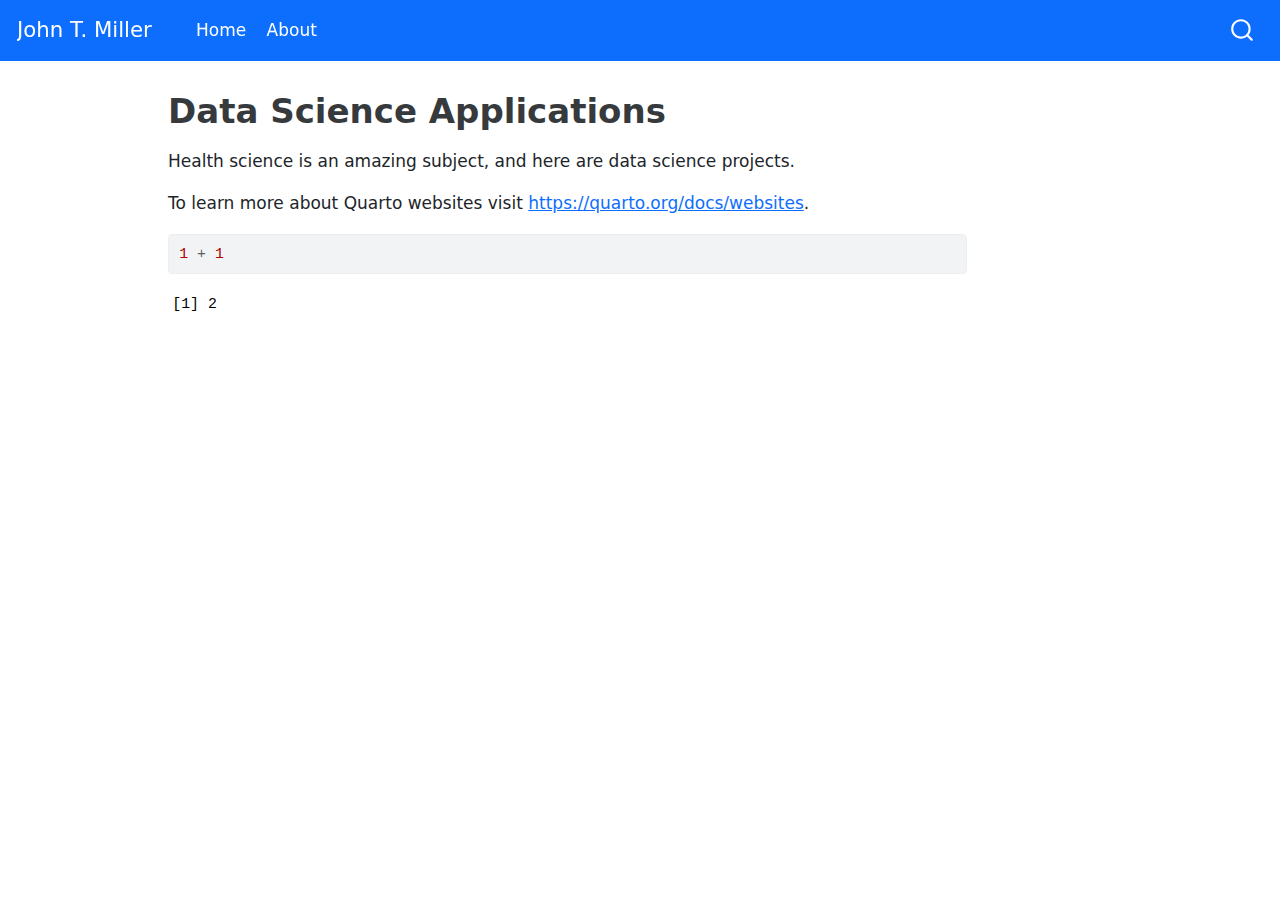
<file: docs/index.html>
<!DOCTYPE html>
<html xmlns="http://www.w3.org/1999/xhtml" lang="en" xml:lang="en"><head>

<meta charset="utf-8">
<meta name="generator" content="quarto-1.3.450">

<meta name="viewport" content="width=device-width, initial-scale=1.0, user-scalable=yes">


<title>John T. Miller - Data Science Applications</title>
<style>
code{white-space: pre-wrap;}
span.smallcaps{font-variant: small-caps;}
div.columns{display: flex; gap: min(4vw, 1.5em);}
div.column{flex: auto; overflow-x: auto;}
div.hanging-indent{margin-left: 1.5em; text-indent: -1.5em;}
ul.task-list{list-style: none;}
ul.task-list li input[type="checkbox"] {
  width: 0.8em;
  margin: 0 0.8em 0.2em -1em; /* quarto-specific, see https://github.com/quarto-dev/quarto-cli/issues/4556 */ 
  vertical-align: middle;
}
/* CSS for syntax highlighting */
pre > code.sourceCode { white-space: pre; position: relative; }
pre > code.sourceCode > span { display: inline-block; line-height: 1.25; }
pre > code.sourceCode > span:empty { height: 1.2em; }
.sourceCode { overflow: visible; }
code.sourceCode > span { color: inherit; text-decoration: inherit; }
div.sourceCode { margin: 1em 0; }
pre.sourceCode { margin: 0; }
@media screen {
div.sourceCode { overflow: auto; }
}
@media print {
pre > code.sourceCode { white-space: pre-wrap; }
pre > code.sourceCode > span { text-indent: -5em; padding-left: 5em; }
}
pre.numberSource code
  { counter-reset: source-line 0; }
pre.numberSource code > span
  { position: relative; left: -4em; counter-increment: source-line; }
pre.numberSource code > span > a:first-child::before
  { content: counter(source-line);
    position: relative; left: -1em; text-align: right; vertical-align: baseline;
    border: none; display: inline-block;
    -webkit-touch-callout: none; -webkit-user-select: none;
    -khtml-user-select: none; -moz-user-select: none;
    -ms-user-select: none; user-select: none;
    padding: 0 4px; width: 4em;
  }
pre.numberSource { margin-left: 3em;  padding-left: 4px; }
div.sourceCode
  {   }
@media screen {
pre > code.sourceCode > span > a:first-child::before { text-decoration: underline; }
}
</style>


<script src="site_libs/quarto-nav/quarto-nav.js"></script>
<script src="site_libs/quarto-nav/headroom.min.js"></script>
<script src="site_libs/clipboard/clipboard.min.js"></script>
<script src="site_libs/quarto-search/autocomplete.umd.js"></script>
<script src="site_libs/quarto-search/fuse.min.js"></script>
<script src="site_libs/quarto-search/quarto-search.js"></script>
<meta name="quarto:offset" content="./">
<script src="site_libs/quarto-html/quarto.js"></script>
<script src="site_libs/quarto-html/popper.min.js"></script>
<script src="site_libs/quarto-html/tippy.umd.min.js"></script>
<script src="site_libs/quarto-html/anchor.min.js"></script>
<link href="site_libs/quarto-html/tippy.css" rel="stylesheet">
<link href="site_libs/quarto-html/quarto-syntax-highlighting.css" rel="stylesheet" id="quarto-text-highlighting-styles">
<script src="site_libs/bootstrap/bootstrap.min.js"></script>
<link href="site_libs/bootstrap/bootstrap-icons.css" rel="stylesheet">
<link href="site_libs/bootstrap/bootstrap.min.css" rel="stylesheet" id="quarto-bootstrap" data-mode="light">
<script id="quarto-search-options" type="application/json">{
  "location": "navbar",
  "copy-button": false,
  "collapse-after": 3,
  "panel-placement": "end",
  "type": "overlay",
  "limit": 20,
  "language": {
    "search-no-results-text": "No results",
    "search-matching-documents-text": "matching documents",
    "search-copy-link-title": "Copy link to search",
    "search-hide-matches-text": "Hide additional matches",
    "search-more-match-text": "more match in this document",
    "search-more-matches-text": "more matches in this document",
    "search-clear-button-title": "Clear",
    "search-detached-cancel-button-title": "Cancel",
    "search-submit-button-title": "Submit",
    "search-label": "Search"
  }
}</script>


<link rel="stylesheet" href="styles.css">
</head>

<body class="nav-fixed">

<div id="quarto-search-results"></div>
  <header id="quarto-header" class="headroom fixed-top">
    <nav class="navbar navbar-expand-lg navbar-dark ">
      <div class="navbar-container container-fluid">
      <div class="navbar-brand-container">
    <a class="navbar-brand" href="./index.html">
    <span class="navbar-title">John T. Miller</span>
    </a>
  </div>
            <div id="quarto-search" class="" title="Search"></div>
          <button class="navbar-toggler" type="button" data-bs-toggle="collapse" data-bs-target="#navbarCollapse" aria-controls="navbarCollapse" aria-expanded="false" aria-label="Toggle navigation" onclick="if (window.quartoToggleHeadroom) { window.quartoToggleHeadroom(); }">
  <span class="navbar-toggler-icon"></span>
</button>
          <div class="collapse navbar-collapse" id="navbarCollapse">
            <ul class="navbar-nav navbar-nav-scroll me-auto">
  <li class="nav-item">
    <a class="nav-link active" href="./index.html" rel="" target="" aria-current="page">
 <span class="menu-text">Home</span></a>
  </li>  
  <li class="nav-item">
    <a class="nav-link" href="./about.html" rel="" target="">
 <span class="menu-text">About</span></a>
  </li>  
</ul>
            <div class="quarto-navbar-tools ms-auto">
</div>
          </div> <!-- /navcollapse -->
      </div> <!-- /container-fluid -->
    </nav>
</header>
<!-- content -->
<div id="quarto-content" class="quarto-container page-columns page-rows-contents page-layout-article page-navbar">
<!-- sidebar -->
<!-- margin-sidebar -->
    <div id="quarto-margin-sidebar" class="sidebar margin-sidebar">
        
    </div>
<!-- main -->
<main class="content" id="quarto-document-content">

<header id="title-block-header" class="quarto-title-block default">
<div class="quarto-title">
<h1 class="title">Data Science Applications</h1>
</div>



<div class="quarto-title-meta">

    
  
    
  </div>
  

</header>

<p>Health science is an amazing subject, and here are data science projects.</p>
<p>To learn more about Quarto websites visit <a href="https://quarto.org/docs/websites" class="uri">https://quarto.org/docs/websites</a>.</p>
<div class="cell">
<div class="sourceCode cell-code" id="cb1"><pre class="sourceCode r code-with-copy"><code class="sourceCode r"><span id="cb1-1"><a href="#cb1-1" aria-hidden="true" tabindex="-1"></a><span class="dv">1</span> <span class="sc">+</span> <span class="dv">1</span></span></code><button title="Copy to Clipboard" class="code-copy-button"><i class="bi"></i></button></pre></div>
<div class="cell-output cell-output-stdout">
<pre><code>[1] 2</code></pre>
</div>
</div>



</main> <!-- /main -->
<script id="quarto-html-after-body" type="application/javascript">
window.document.addEventListener("DOMContentLoaded", function (event) {
  const toggleBodyColorMode = (bsSheetEl) => {
    const mode = bsSheetEl.getAttribute("data-mode");
    const bodyEl = window.document.querySelector("body");
    if (mode === "dark") {
      bodyEl.classList.add("quarto-dark");
      bodyEl.classList.remove("quarto-light");
    } else {
      bodyEl.classList.add("quarto-light");
      bodyEl.classList.remove("quarto-dark");
    }
  }
  const toggleBodyColorPrimary = () => {
    const bsSheetEl = window.document.querySelector("link#quarto-bootstrap");
    if (bsSheetEl) {
      toggleBodyColorMode(bsSheetEl);
    }
  }
  toggleBodyColorPrimary();  
  const icon = "";
  const anchorJS = new window.AnchorJS();
  anchorJS.options = {
    placement: 'right',
    icon: icon
  };
  anchorJS.add('.anchored');
  const isCodeAnnotation = (el) => {
    for (const clz of el.classList) {
      if (clz.startsWith('code-annotation-')) {                     
        return true;
      }
    }
    return false;
  }
  const clipboard = new window.ClipboardJS('.code-copy-button', {
    text: function(trigger) {
      const codeEl = trigger.previousElementSibling.cloneNode(true);
      for (const childEl of codeEl.children) {
        if (isCodeAnnotation(childEl)) {
          childEl.remove();
        }
      }
      return codeEl.innerText;
    }
  });
  clipboard.on('success', function(e) {
    // button target
    const button = e.trigger;
    // don't keep focus
    button.blur();
    // flash "checked"
    button.classList.add('code-copy-button-checked');
    var currentTitle = button.getAttribute("title");
    button.setAttribute("title", "Copied!");
    let tooltip;
    if (window.bootstrap) {
      button.setAttribute("data-bs-toggle", "tooltip");
      button.setAttribute("data-bs-placement", "left");
      button.setAttribute("data-bs-title", "Copied!");
      tooltip = new bootstrap.Tooltip(button, 
        { trigger: "manual", 
          customClass: "code-copy-button-tooltip",
          offset: [0, -8]});
      tooltip.show();    
    }
    setTimeout(function() {
      if (tooltip) {
        tooltip.hide();
        button.removeAttribute("data-bs-title");
        button.removeAttribute("data-bs-toggle");
        button.removeAttribute("data-bs-placement");
      }
      button.setAttribute("title", currentTitle);
      button.classList.remove('code-copy-button-checked');
    }, 1000);
    // clear code selection
    e.clearSelection();
  });
  function tippyHover(el, contentFn) {
    const config = {
      allowHTML: true,
      content: contentFn,
      maxWidth: 500,
      delay: 100,
      arrow: false,
      appendTo: function(el) {
          return el.parentElement;
      },
      interactive: true,
      interactiveBorder: 10,
      theme: 'quarto',
      placement: 'bottom-start'
    };
    window.tippy(el, config); 
  }
  const noterefs = window.document.querySelectorAll('a[role="doc-noteref"]');
  for (var i=0; i<noterefs.length; i++) {
    const ref = noterefs[i];
    tippyHover(ref, function() {
      // use id or data attribute instead here
      let href = ref.getAttribute('data-footnote-href') || ref.getAttribute('href');
      try { href = new URL(href).hash; } catch {}
      const id = href.replace(/^#\/?/, "");
      const note = window.document.getElementById(id);
      return note.innerHTML;
    });
  }
      let selectedAnnoteEl;
      const selectorForAnnotation = ( cell, annotation) => {
        let cellAttr = 'data-code-cell="' + cell + '"';
        let lineAttr = 'data-code-annotation="' +  annotation + '"';
        const selector = 'span[' + cellAttr + '][' + lineAttr + ']';
        return selector;
      }
      const selectCodeLines = (annoteEl) => {
        const doc = window.document;
        const targetCell = annoteEl.getAttribute("data-target-cell");
        const targetAnnotation = annoteEl.getAttribute("data-target-annotation");
        const annoteSpan = window.document.querySelector(selectorForAnnotation(targetCell, targetAnnotation));
        const lines = annoteSpan.getAttribute("data-code-lines").split(",");
        const lineIds = lines.map((line) => {
          return targetCell + "-" + line;
        })
        let top = null;
        let height = null;
        let parent = null;
        if (lineIds.length > 0) {
            //compute the position of the single el (top and bottom and make a div)
            const el = window.document.getElementById(lineIds[0]);
            top = el.offsetTop;
            height = el.offsetHeight;
            parent = el.parentElement.parentElement;
          if (lineIds.length > 1) {
            const lastEl = window.document.getElementById(lineIds[lineIds.length - 1]);
            const bottom = lastEl.offsetTop + lastEl.offsetHeight;
            height = bottom - top;
          }
          if (top !== null && height !== null && parent !== null) {
            // cook up a div (if necessary) and position it 
            let div = window.document.getElementById("code-annotation-line-highlight");
            if (div === null) {
              div = window.document.createElement("div");
              div.setAttribute("id", "code-annotation-line-highlight");
              div.style.position = 'absolute';
              parent.appendChild(div);
            }
            div.style.top = top - 2 + "px";
            div.style.height = height + 4 + "px";
            let gutterDiv = window.document.getElementById("code-annotation-line-highlight-gutter");
            if (gutterDiv === null) {
              gutterDiv = window.document.createElement("div");
              gutterDiv.setAttribute("id", "code-annotation-line-highlight-gutter");
              gutterDiv.style.position = 'absolute';
              const codeCell = window.document.getElementById(targetCell);
              const gutter = codeCell.querySelector('.code-annotation-gutter');
              gutter.appendChild(gutterDiv);
            }
            gutterDiv.style.top = top - 2 + "px";
            gutterDiv.style.height = height + 4 + "px";
          }
          selectedAnnoteEl = annoteEl;
        }
      };
      const unselectCodeLines = () => {
        const elementsIds = ["code-annotation-line-highlight", "code-annotation-line-highlight-gutter"];
        elementsIds.forEach((elId) => {
          const div = window.document.getElementById(elId);
          if (div) {
            div.remove();
          }
        });
        selectedAnnoteEl = undefined;
      };
      // Attach click handler to the DT
      const annoteDls = window.document.querySelectorAll('dt[data-target-cell]');
      for (const annoteDlNode of annoteDls) {
        annoteDlNode.addEventListener('click', (event) => {
          const clickedEl = event.target;
          if (clickedEl !== selectedAnnoteEl) {
            unselectCodeLines();
            const activeEl = window.document.querySelector('dt[data-target-cell].code-annotation-active');
            if (activeEl) {
              activeEl.classList.remove('code-annotation-active');
            }
            selectCodeLines(clickedEl);
            clickedEl.classList.add('code-annotation-active');
          } else {
            // Unselect the line
            unselectCodeLines();
            clickedEl.classList.remove('code-annotation-active');
          }
        });
      }
  const findCites = (el) => {
    const parentEl = el.parentElement;
    if (parentEl) {
      const cites = parentEl.dataset.cites;
      if (cites) {
        return {
          el,
          cites: cites.split(' ')
        };
      } else {
        return findCites(el.parentElement)
      }
    } else {
      return undefined;
    }
  };
  var bibliorefs = window.document.querySelectorAll('a[role="doc-biblioref"]');
  for (var i=0; i<bibliorefs.length; i++) {
    const ref = bibliorefs[i];
    const citeInfo = findCites(ref);
    if (citeInfo) {
      tippyHover(citeInfo.el, function() {
        var popup = window.document.createElement('div');
        citeInfo.cites.forEach(function(cite) {
          var citeDiv = window.document.createElement('div');
          citeDiv.classList.add('hanging-indent');
          citeDiv.classList.add('csl-entry');
          var biblioDiv = window.document.getElementById('ref-' + cite);
          if (biblioDiv) {
            citeDiv.innerHTML = biblioDiv.innerHTML;
          }
          popup.appendChild(citeDiv);
        });
        return popup.innerHTML;
      });
    }
  }
});
</script>
</div> <!-- /content -->



</body></html>
</file>
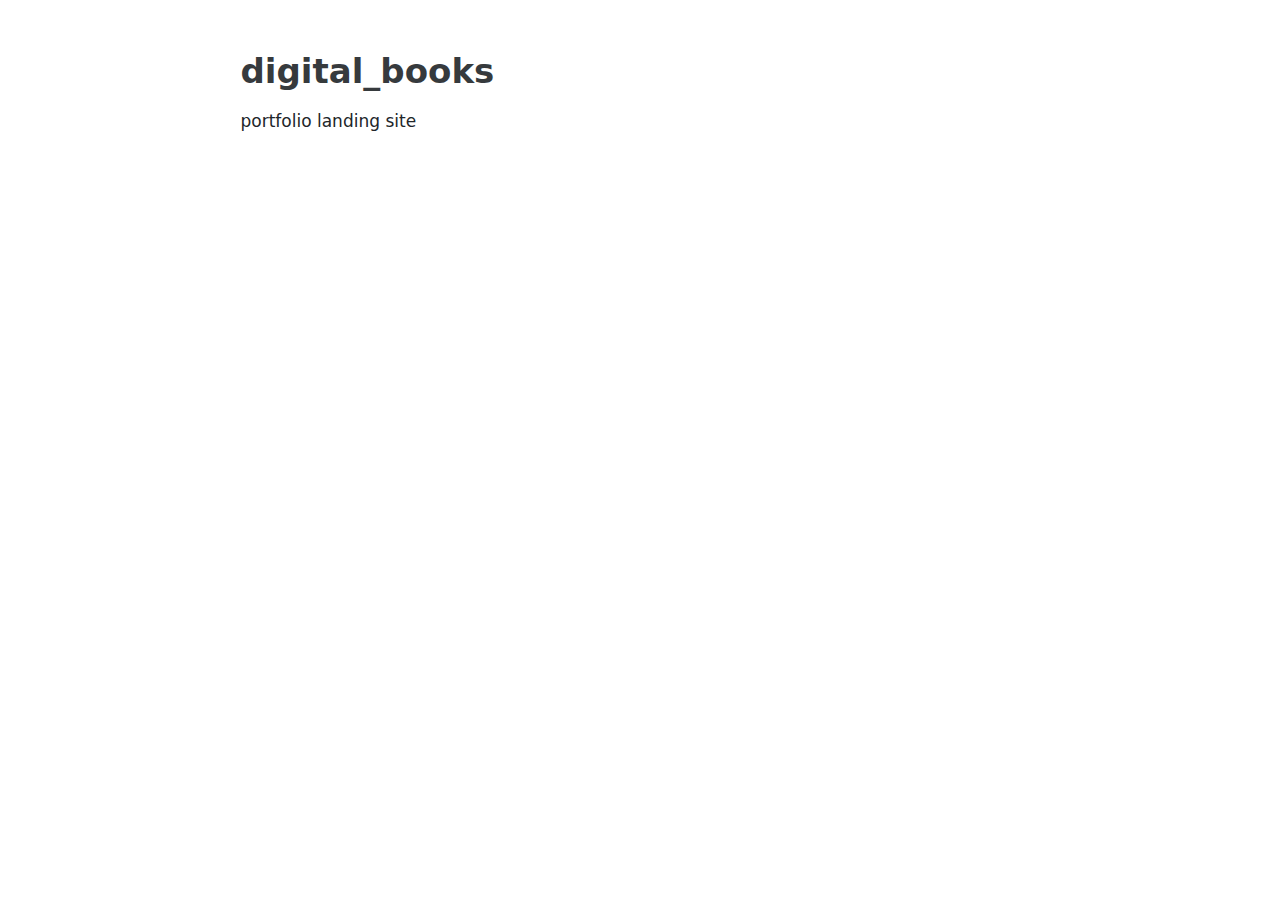
<file: README.html>
<!DOCTYPE html>
<html xmlns="http://www.w3.org/1999/xhtml" lang="en" xml:lang="en"><head>

<meta charset="utf-8">
<meta name="generator" content="quarto-1.3.450">

<meta name="viewport" content="width=device-width, initial-scale=1.0, user-scalable=yes">


<title>readme</title>
<style>
code{white-space: pre-wrap;}
span.smallcaps{font-variant: small-caps;}
div.columns{display: flex; gap: min(4vw, 1.5em);}
div.column{flex: auto; overflow-x: auto;}
div.hanging-indent{margin-left: 1.5em; text-indent: -1.5em;}
ul.task-list{list-style: none;}
ul.task-list li input[type="checkbox"] {
  width: 0.8em;
  margin: 0 0.8em 0.2em -1em; /* quarto-specific, see https://github.com/quarto-dev/quarto-cli/issues/4556 */ 
  vertical-align: middle;
}
</style>


<script src="README_files/libs/clipboard/clipboard.min.js"></script>
<script src="README_files/libs/quarto-html/quarto.js"></script>
<script src="README_files/libs/quarto-html/popper.min.js"></script>
<script src="README_files/libs/quarto-html/tippy.umd.min.js"></script>
<script src="README_files/libs/quarto-html/anchor.min.js"></script>
<link href="README_files/libs/quarto-html/tippy.css" rel="stylesheet">
<link href="README_files/libs/quarto-html/quarto-syntax-highlighting.css" rel="stylesheet" id="quarto-text-highlighting-styles">
<script src="README_files/libs/bootstrap/bootstrap.min.js"></script>
<link href="README_files/libs/bootstrap/bootstrap-icons.css" rel="stylesheet">
<link href="README_files/libs/bootstrap/bootstrap.min.css" rel="stylesheet" id="quarto-bootstrap" data-mode="light">


</head>

<body class="fullcontent">

<div id="quarto-content" class="page-columns page-rows-contents page-layout-article">

<main class="content" id="quarto-document-content">



<section id="digital_books" class="level1">
<h1>digital_books</h1>
<p>portfolio landing site</p>
</section>

</main>
<!-- /main column -->
<script id="quarto-html-after-body" type="application/javascript">
window.document.addEventListener("DOMContentLoaded", function (event) {
  const toggleBodyColorMode = (bsSheetEl) => {
    const mode = bsSheetEl.getAttribute("data-mode");
    const bodyEl = window.document.querySelector("body");
    if (mode === "dark") {
      bodyEl.classList.add("quarto-dark");
      bodyEl.classList.remove("quarto-light");
    } else {
      bodyEl.classList.add("quarto-light");
      bodyEl.classList.remove("quarto-dark");
    }
  }
  const toggleBodyColorPrimary = () => {
    const bsSheetEl = window.document.querySelector("link#quarto-bootstrap");
    if (bsSheetEl) {
      toggleBodyColorMode(bsSheetEl);
    }
  }
  toggleBodyColorPrimary();  
  const icon = "";
  const anchorJS = new window.AnchorJS();
  anchorJS.options = {
    placement: 'right',
    icon: icon
  };
  anchorJS.add('.anchored');
  const isCodeAnnotation = (el) => {
    for (const clz of el.classList) {
      if (clz.startsWith('code-annotation-')) {                     
        return true;
      }
    }
    return false;
  }
  const clipboard = new window.ClipboardJS('.code-copy-button', {
    text: function(trigger) {
      const codeEl = trigger.previousElementSibling.cloneNode(true);
      for (const childEl of codeEl.children) {
        if (isCodeAnnotation(childEl)) {
          childEl.remove();
        }
      }
      return codeEl.innerText;
    }
  });
  clipboard.on('success', function(e) {
    // button target
    const button = e.trigger;
    // don't keep focus
    button.blur();
    // flash "checked"
    button.classList.add('code-copy-button-checked');
    var currentTitle = button.getAttribute("title");
    button.setAttribute("title", "Copied!");
    let tooltip;
    if (window.bootstrap) {
      button.setAttribute("data-bs-toggle", "tooltip");
      button.setAttribute("data-bs-placement", "left");
      button.setAttribute("data-bs-title", "Copied!");
      tooltip = new bootstrap.Tooltip(button, 
        { trigger: "manual", 
          customClass: "code-copy-button-tooltip",
          offset: [0, -8]});
      tooltip.show();    
    }
    setTimeout(function() {
      if (tooltip) {
        tooltip.hide();
        button.removeAttribute("data-bs-title");
        button.removeAttribute("data-bs-toggle");
        button.removeAttribute("data-bs-placement");
      }
      button.setAttribute("title", currentTitle);
      button.classList.remove('code-copy-button-checked');
    }, 1000);
    // clear code selection
    e.clearSelection();
  });
  function tippyHover(el, contentFn) {
    const config = {
      allowHTML: true,
      content: contentFn,
      maxWidth: 500,
      delay: 100,
      arrow: false,
      appendTo: function(el) {
          return el.parentElement;
      },
      interactive: true,
      interactiveBorder: 10,
      theme: 'quarto',
      placement: 'bottom-start'
    };
    window.tippy(el, config); 
  }
  const noterefs = window.document.querySelectorAll('a[role="doc-noteref"]');
  for (var i=0; i<noterefs.length; i++) {
    const ref = noterefs[i];
    tippyHover(ref, function() {
      // use id or data attribute instead here
      let href = ref.getAttribute('data-footnote-href') || ref.getAttribute('href');
      try { href = new URL(href).hash; } catch {}
      const id = href.replace(/^#\/?/, "");
      const note = window.document.getElementById(id);
      return note.innerHTML;
    });
  }
      let selectedAnnoteEl;
      const selectorForAnnotation = ( cell, annotation) => {
        let cellAttr = 'data-code-cell="' + cell + '"';
        let lineAttr = 'data-code-annotation="' +  annotation + '"';
        const selector = 'span[' + cellAttr + '][' + lineAttr + ']';
        return selector;
      }
      const selectCodeLines = (annoteEl) => {
        const doc = window.document;
        const targetCell = annoteEl.getAttribute("data-target-cell");
        const targetAnnotation = annoteEl.getAttribute("data-target-annotation");
        const annoteSpan = window.document.querySelector(selectorForAnnotation(targetCell, targetAnnotation));
        const lines = annoteSpan.getAttribute("data-code-lines").split(",");
        const lineIds = lines.map((line) => {
          return targetCell + "-" + line;
        })
        let top = null;
        let height = null;
        let parent = null;
        if (lineIds.length > 0) {
            //compute the position of the single el (top and bottom and make a div)
            const el = window.document.getElementById(lineIds[0]);
            top = el.offsetTop;
            height = el.offsetHeight;
            parent = el.parentElement.parentElement;
          if (lineIds.length > 1) {
            const lastEl = window.document.getElementById(lineIds[lineIds.length - 1]);
            const bottom = lastEl.offsetTop + lastEl.offsetHeight;
            height = bottom - top;
          }
          if (top !== null && height !== null && parent !== null) {
            // cook up a div (if necessary) and position it 
            let div = window.document.getElementById("code-annotation-line-highlight");
            if (div === null) {
              div = window.document.createElement("div");
              div.setAttribute("id", "code-annotation-line-highlight");
              div.style.position = 'absolute';
              parent.appendChild(div);
            }
            div.style.top = top - 2 + "px";
            div.style.height = height + 4 + "px";
            let gutterDiv = window.document.getElementById("code-annotation-line-highlight-gutter");
            if (gutterDiv === null) {
              gutterDiv = window.document.createElement("div");
              gutterDiv.setAttribute("id", "code-annotation-line-highlight-gutter");
              gutterDiv.style.position = 'absolute';
              const codeCell = window.document.getElementById(targetCell);
              const gutter = codeCell.querySelector('.code-annotation-gutter');
              gutter.appendChild(gutterDiv);
            }
            gutterDiv.style.top = top - 2 + "px";
            gutterDiv.style.height = height + 4 + "px";
          }
          selectedAnnoteEl = annoteEl;
        }
      };
      const unselectCodeLines = () => {
        const elementsIds = ["code-annotation-line-highlight", "code-annotation-line-highlight-gutter"];
        elementsIds.forEach((elId) => {
          const div = window.document.getElementById(elId);
          if (div) {
            div.remove();
          }
        });
        selectedAnnoteEl = undefined;
      };
      // Attach click handler to the DT
      const annoteDls = window.document.querySelectorAll('dt[data-target-cell]');
      for (const annoteDlNode of annoteDls) {
        annoteDlNode.addEventListener('click', (event) => {
          const clickedEl = event.target;
          if (clickedEl !== selectedAnnoteEl) {
            unselectCodeLines();
            const activeEl = window.document.querySelector('dt[data-target-cell].code-annotation-active');
            if (activeEl) {
              activeEl.classList.remove('code-annotation-active');
            }
            selectCodeLines(clickedEl);
            clickedEl.classList.add('code-annotation-active');
          } else {
            // Unselect the line
            unselectCodeLines();
            clickedEl.classList.remove('code-annotation-active');
          }
        });
      }
  const findCites = (el) => {
    const parentEl = el.parentElement;
    if (parentEl) {
      const cites = parentEl.dataset.cites;
      if (cites) {
        return {
          el,
          cites: cites.split(' ')
        };
      } else {
        return findCites(el.parentElement)
      }
    } else {
      return undefined;
    }
  };
  var bibliorefs = window.document.querySelectorAll('a[role="doc-biblioref"]');
  for (var i=0; i<bibliorefs.length; i++) {
    const ref = bibliorefs[i];
    const citeInfo = findCites(ref);
    if (citeInfo) {
      tippyHover(citeInfo.el, function() {
        var popup = window.document.createElement('div');
        citeInfo.cites.forEach(function(cite) {
          var citeDiv = window.document.createElement('div');
          citeDiv.classList.add('hanging-indent');
          citeDiv.classList.add('csl-entry');
          var biblioDiv = window.document.getElementById('ref-' + cite);
          if (biblioDiv) {
            citeDiv.innerHTML = biblioDiv.innerHTML;
          }
          popup.appendChild(citeDiv);
        });
        return popup.innerHTML;
      });
    }
  }
});
</script>
</div> <!-- /content -->



</body></html>
</file>
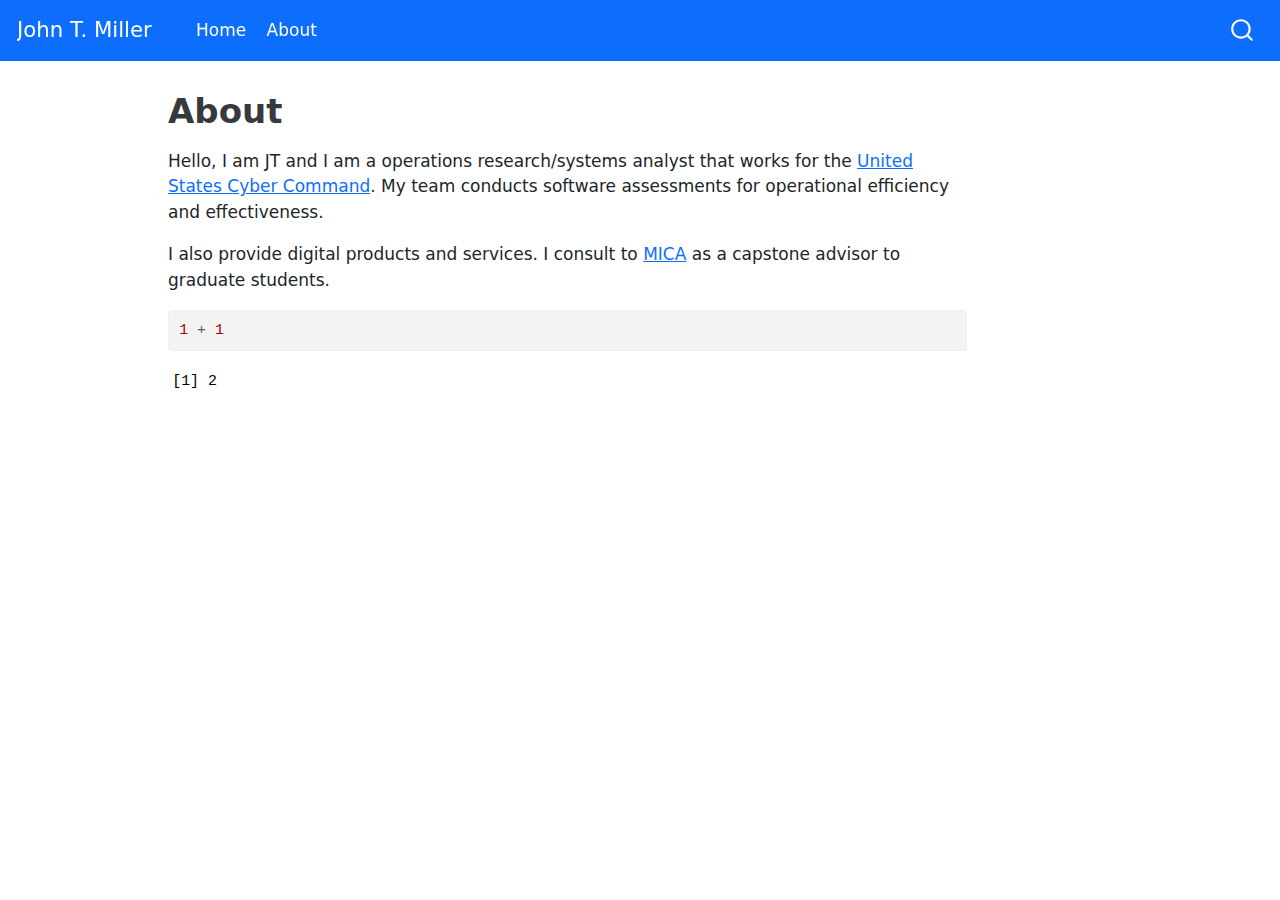
<file: docs/about.html>
<!DOCTYPE html>
<html xmlns="http://www.w3.org/1999/xhtml" lang="en" xml:lang="en"><head>

<meta charset="utf-8">
<meta name="generator" content="quarto-1.3.450">

<meta name="viewport" content="width=device-width, initial-scale=1.0, user-scalable=yes">


<title>John T. Miller - About</title>
<style>
code{white-space: pre-wrap;}
span.smallcaps{font-variant: small-caps;}
div.columns{display: flex; gap: min(4vw, 1.5em);}
div.column{flex: auto; overflow-x: auto;}
div.hanging-indent{margin-left: 1.5em; text-indent: -1.5em;}
ul.task-list{list-style: none;}
ul.task-list li input[type="checkbox"] {
  width: 0.8em;
  margin: 0 0.8em 0.2em -1em; /* quarto-specific, see https://github.com/quarto-dev/quarto-cli/issues/4556 */ 
  vertical-align: middle;
}
/* CSS for syntax highlighting */
pre > code.sourceCode { white-space: pre; position: relative; }
pre > code.sourceCode > span { display: inline-block; line-height: 1.25; }
pre > code.sourceCode > span:empty { height: 1.2em; }
.sourceCode { overflow: visible; }
code.sourceCode > span { color: inherit; text-decoration: inherit; }
div.sourceCode { margin: 1em 0; }
pre.sourceCode { margin: 0; }
@media screen {
div.sourceCode { overflow: auto; }
}
@media print {
pre > code.sourceCode { white-space: pre-wrap; }
pre > code.sourceCode > span { text-indent: -5em; padding-left: 5em; }
}
pre.numberSource code
  { counter-reset: source-line 0; }
pre.numberSource code > span
  { position: relative; left: -4em; counter-increment: source-line; }
pre.numberSource code > span > a:first-child::before
  { content: counter(source-line);
    position: relative; left: -1em; text-align: right; vertical-align: baseline;
    border: none; display: inline-block;
    -webkit-touch-callout: none; -webkit-user-select: none;
    -khtml-user-select: none; -moz-user-select: none;
    -ms-user-select: none; user-select: none;
    padding: 0 4px; width: 4em;
  }
pre.numberSource { margin-left: 3em;  padding-left: 4px; }
div.sourceCode
  {   }
@media screen {
pre > code.sourceCode > span > a:first-child::before { text-decoration: underline; }
}
</style>


<script src="site_libs/quarto-nav/quarto-nav.js"></script>
<script src="site_libs/quarto-nav/headroom.min.js"></script>
<script src="site_libs/clipboard/clipboard.min.js"></script>
<script src="site_libs/quarto-search/autocomplete.umd.js"></script>
<script src="site_libs/quarto-search/fuse.min.js"></script>
<script src="site_libs/quarto-search/quarto-search.js"></script>
<meta name="quarto:offset" content="./">
<script src="site_libs/quarto-html/quarto.js"></script>
<script src="site_libs/quarto-html/popper.min.js"></script>
<script src="site_libs/quarto-html/tippy.umd.min.js"></script>
<script src="site_libs/quarto-html/anchor.min.js"></script>
<link href="site_libs/quarto-html/tippy.css" rel="stylesheet">
<link href="site_libs/quarto-html/quarto-syntax-highlighting.css" rel="stylesheet" id="quarto-text-highlighting-styles">
<script src="site_libs/bootstrap/bootstrap.min.js"></script>
<link href="site_libs/bootstrap/bootstrap-icons.css" rel="stylesheet">
<link href="site_libs/bootstrap/bootstrap.min.css" rel="stylesheet" id="quarto-bootstrap" data-mode="light">
<script id="quarto-search-options" type="application/json">{
  "location": "navbar",
  "copy-button": false,
  "collapse-after": 3,
  "panel-placement": "end",
  "type": "overlay",
  "limit": 20,
  "language": {
    "search-no-results-text": "No results",
    "search-matching-documents-text": "matching documents",
    "search-copy-link-title": "Copy link to search",
    "search-hide-matches-text": "Hide additional matches",
    "search-more-match-text": "more match in this document",
    "search-more-matches-text": "more matches in this document",
    "search-clear-button-title": "Clear",
    "search-detached-cancel-button-title": "Cancel",
    "search-submit-button-title": "Submit",
    "search-label": "Search"
  }
}</script>


<link rel="stylesheet" href="styles.css">
</head>

<body class="nav-fixed">

<div id="quarto-search-results"></div>
  <header id="quarto-header" class="headroom fixed-top">
    <nav class="navbar navbar-expand-lg navbar-dark ">
      <div class="navbar-container container-fluid">
      <div class="navbar-brand-container">
    <a class="navbar-brand" href="./index.html">
    <span class="navbar-title">John T. Miller</span>
    </a>
  </div>
            <div id="quarto-search" class="" title="Search"></div>
          <button class="navbar-toggler" type="button" data-bs-toggle="collapse" data-bs-target="#navbarCollapse" aria-controls="navbarCollapse" aria-expanded="false" aria-label="Toggle navigation" onclick="if (window.quartoToggleHeadroom) { window.quartoToggleHeadroom(); }">
  <span class="navbar-toggler-icon"></span>
</button>
          <div class="collapse navbar-collapse" id="navbarCollapse">
            <ul class="navbar-nav navbar-nav-scroll me-auto">
  <li class="nav-item">
    <a class="nav-link" href="./index.html" rel="" target="">
 <span class="menu-text">Home</span></a>
  </li>  
  <li class="nav-item">
    <a class="nav-link active" href="./about.html" rel="" target="" aria-current="page">
 <span class="menu-text">About</span></a>
  </li>  
</ul>
            <div class="quarto-navbar-tools ms-auto">
</div>
          </div> <!-- /navcollapse -->
      </div> <!-- /container-fluid -->
    </nav>
</header>
<!-- content -->
<div id="quarto-content" class="quarto-container page-columns page-rows-contents page-layout-article page-navbar">
<!-- sidebar -->
<!-- margin-sidebar -->
    <div id="quarto-margin-sidebar" class="sidebar margin-sidebar">
        
    </div>
<!-- main -->
<main class="content" id="quarto-document-content">

<header id="title-block-header" class="quarto-title-block default">
<div class="quarto-title">
<h1 class="title">About</h1>
</div>



<div class="quarto-title-meta">

    
  
    
  </div>
  

</header>

<p>Hello, I am JT and I am a operations research/systems analyst that works for the <a href="https://www.cybercom.mil/">United States Cyber Command</a>. My team conducts software assessments for operational efficiency and effectiveness.</p>
<p>I also provide digital products and services. I consult to <a href="https://www.mica.edu/">MICA</a> as a capstone advisor to graduate students.</p>
<div class="cell">
<div class="sourceCode cell-code" id="cb1"><pre class="sourceCode r code-with-copy"><code class="sourceCode r"><span id="cb1-1"><a href="#cb1-1" aria-hidden="true" tabindex="-1"></a><span class="dv">1</span> <span class="sc">+</span> <span class="dv">1</span></span></code><button title="Copy to Clipboard" class="code-copy-button"><i class="bi"></i></button></pre></div>
<div class="cell-output cell-output-stdout">
<pre><code>[1] 2</code></pre>
</div>
</div>



</main> <!-- /main -->
<script id="quarto-html-after-body" type="application/javascript">
window.document.addEventListener("DOMContentLoaded", function (event) {
  const toggleBodyColorMode = (bsSheetEl) => {
    const mode = bsSheetEl.getAttribute("data-mode");
    const bodyEl = window.document.querySelector("body");
    if (mode === "dark") {
      bodyEl.classList.add("quarto-dark");
      bodyEl.classList.remove("quarto-light");
    } else {
      bodyEl.classList.add("quarto-light");
      bodyEl.classList.remove("quarto-dark");
    }
  }
  const toggleBodyColorPrimary = () => {
    const bsSheetEl = window.document.querySelector("link#quarto-bootstrap");
    if (bsSheetEl) {
      toggleBodyColorMode(bsSheetEl);
    }
  }
  toggleBodyColorPrimary();  
  const icon = "";
  const anchorJS = new window.AnchorJS();
  anchorJS.options = {
    placement: 'right',
    icon: icon
  };
  anchorJS.add('.anchored');
  const isCodeAnnotation = (el) => {
    for (const clz of el.classList) {
      if (clz.startsWith('code-annotation-')) {                     
        return true;
      }
    }
    return false;
  }
  const clipboard = new window.ClipboardJS('.code-copy-button', {
    text: function(trigger) {
      const codeEl = trigger.previousElementSibling.cloneNode(true);
      for (const childEl of codeEl.children) {
        if (isCodeAnnotation(childEl)) {
          childEl.remove();
        }
      }
      return codeEl.innerText;
    }
  });
  clipboard.on('success', function(e) {
    // button target
    const button = e.trigger;
    // don't keep focus
    button.blur();
    // flash "checked"
    button.classList.add('code-copy-button-checked');
    var currentTitle = button.getAttribute("title");
    button.setAttribute("title", "Copied!");
    let tooltip;
    if (window.bootstrap) {
      button.setAttribute("data-bs-toggle", "tooltip");
      button.setAttribute("data-bs-placement", "left");
      button.setAttribute("data-bs-title", "Copied!");
      tooltip = new bootstrap.Tooltip(button, 
        { trigger: "manual", 
          customClass: "code-copy-button-tooltip",
          offset: [0, -8]});
      tooltip.show();    
    }
    setTimeout(function() {
      if (tooltip) {
        tooltip.hide();
        button.removeAttribute("data-bs-title");
        button.removeAttribute("data-bs-toggle");
        button.removeAttribute("data-bs-placement");
      }
      button.setAttribute("title", currentTitle);
      button.classList.remove('code-copy-button-checked');
    }, 1000);
    // clear code selection
    e.clearSelection();
  });
  function tippyHover(el, contentFn) {
    const config = {
      allowHTML: true,
      content: contentFn,
      maxWidth: 500,
      delay: 100,
      arrow: false,
      appendTo: function(el) {
          return el.parentElement;
      },
      interactive: true,
      interactiveBorder: 10,
      theme: 'quarto',
      placement: 'bottom-start'
    };
    window.tippy(el, config); 
  }
  const noterefs = window.document.querySelectorAll('a[role="doc-noteref"]');
  for (var i=0; i<noterefs.length; i++) {
    const ref = noterefs[i];
    tippyHover(ref, function() {
      // use id or data attribute instead here
      let href = ref.getAttribute('data-footnote-href') || ref.getAttribute('href');
      try { href = new URL(href).hash; } catch {}
      const id = href.replace(/^#\/?/, "");
      const note = window.document.getElementById(id);
      return note.innerHTML;
    });
  }
      let selectedAnnoteEl;
      const selectorForAnnotation = ( cell, annotation) => {
        let cellAttr = 'data-code-cell="' + cell + '"';
        let lineAttr = 'data-code-annotation="' +  annotation + '"';
        const selector = 'span[' + cellAttr + '][' + lineAttr + ']';
        return selector;
      }
      const selectCodeLines = (annoteEl) => {
        const doc = window.document;
        const targetCell = annoteEl.getAttribute("data-target-cell");
        const targetAnnotation = annoteEl.getAttribute("data-target-annotation");
        const annoteSpan = window.document.querySelector(selectorForAnnotation(targetCell, targetAnnotation));
        const lines = annoteSpan.getAttribute("data-code-lines").split(",");
        const lineIds = lines.map((line) => {
          return targetCell + "-" + line;
        })
        let top = null;
        let height = null;
        let parent = null;
        if (lineIds.length > 0) {
            //compute the position of the single el (top and bottom and make a div)
            const el = window.document.getElementById(lineIds[0]);
            top = el.offsetTop;
            height = el.offsetHeight;
            parent = el.parentElement.parentElement;
          if (lineIds.length > 1) {
            const lastEl = window.document.getElementById(lineIds[lineIds.length - 1]);
            const bottom = lastEl.offsetTop + lastEl.offsetHeight;
            height = bottom - top;
          }
          if (top !== null && height !== null && parent !== null) {
            // cook up a div (if necessary) and position it 
            let div = window.document.getElementById("code-annotation-line-highlight");
            if (div === null) {
              div = window.document.createElement("div");
              div.setAttribute("id", "code-annotation-line-highlight");
              div.style.position = 'absolute';
              parent.appendChild(div);
            }
            div.style.top = top - 2 + "px";
            div.style.height = height + 4 + "px";
            let gutterDiv = window.document.getElementById("code-annotation-line-highlight-gutter");
            if (gutterDiv === null) {
              gutterDiv = window.document.createElement("div");
              gutterDiv.setAttribute("id", "code-annotation-line-highlight-gutter");
              gutterDiv.style.position = 'absolute';
              const codeCell = window.document.getElementById(targetCell);
              const gutter = codeCell.querySelector('.code-annotation-gutter');
              gutter.appendChild(gutterDiv);
            }
            gutterDiv.style.top = top - 2 + "px";
            gutterDiv.style.height = height + 4 + "px";
          }
          selectedAnnoteEl = annoteEl;
        }
      };
      const unselectCodeLines = () => {
        const elementsIds = ["code-annotation-line-highlight", "code-annotation-line-highlight-gutter"];
        elementsIds.forEach((elId) => {
          const div = window.document.getElementById(elId);
          if (div) {
            div.remove();
          }
        });
        selectedAnnoteEl = undefined;
      };
      // Attach click handler to the DT
      const annoteDls = window.document.querySelectorAll('dt[data-target-cell]');
      for (const annoteDlNode of annoteDls) {
        annoteDlNode.addEventListener('click', (event) => {
          const clickedEl = event.target;
          if (clickedEl !== selectedAnnoteEl) {
            unselectCodeLines();
            const activeEl = window.document.querySelector('dt[data-target-cell].code-annotation-active');
            if (activeEl) {
              activeEl.classList.remove('code-annotation-active');
            }
            selectCodeLines(clickedEl);
            clickedEl.classList.add('code-annotation-active');
          } else {
            // Unselect the line
            unselectCodeLines();
            clickedEl.classList.remove('code-annotation-active');
          }
        });
      }
  const findCites = (el) => {
    const parentEl = el.parentElement;
    if (parentEl) {
      const cites = parentEl.dataset.cites;
      if (cites) {
        return {
          el,
          cites: cites.split(' ')
        };
      } else {
        return findCites(el.parentElement)
      }
    } else {
      return undefined;
    }
  };
  var bibliorefs = window.document.querySelectorAll('a[role="doc-biblioref"]');
  for (var i=0; i<bibliorefs.length; i++) {
    const ref = bibliorefs[i];
    const citeInfo = findCites(ref);
    if (citeInfo) {
      tippyHover(citeInfo.el, function() {
        var popup = window.document.createElement('div');
        citeInfo.cites.forEach(function(cite) {
          var citeDiv = window.document.createElement('div');
          citeDiv.classList.add('hanging-indent');
          citeDiv.classList.add('csl-entry');
          var biblioDiv = window.document.getElementById('ref-' + cite);
          if (biblioDiv) {
            citeDiv.innerHTML = biblioDiv.innerHTML;
          }
          popup.appendChild(citeDiv);
        });
        return popup.innerHTML;
      });
    }
  }
});
</script>
</div> <!-- /content -->



</body></html>
</file>
<file: docs/site_libs/quarto-html/tippy.css>
.tippy-box[data-animation=fade][data-state=hidden]{opacity:0}[data-tippy-root]{max-width:calc(100vw - 10px)}.tippy-box{position:relative;background-color:#333;color:#fff;border-radius:4px;font-size:14px;line-height:1.4;white-space:normal;outline:0;transition-property:transform,visibility,opacity}.tippy-box[data-placement^=top]>.tippy-arrow{bottom:0}.tippy-box[data-placement^=top]>.tippy-arrow:before{bottom:-7px;left:0;border-width:8px 8px 0;border-top-color:initial;transform-origin:center top}.tippy-box[data-placement^=bottom]>.tippy-arrow{top:0}.tippy-box[data-placement^=bottom]>.tippy-arrow:before{top:-7px;left:0;border-width:0 8px 8px;border-bottom-color:initial;transform-origin:center bottom}.tippy-box[data-placement^=left]>.tippy-arrow{right:0}.tippy-box[data-placement^=left]>.tippy-arrow:before{border-width:8px 0 8px 8px;border-left-color:initial;right:-7px;transform-origin:center left}.tippy-box[data-placement^=right]>.tippy-arrow{left:0}.tippy-box[data-placement^=right]>.tippy-arrow:before{left:-7px;border-width:8px 8px 8px 0;border-right-color:initial;transform-origin:center right}.tippy-box[data-inertia][data-state=visible]{transition-timing-function:cubic-bezier(.54,1.5,.38,1.11)}.tippy-arrow{width:16px;height:16px;color:#333}.tippy-arrow:before{content:"";position:absolute;border-color:transparent;border-style:solid}.tippy-content{position:relative;padding:5px 9px;z-index:1}
</file>
<file: docs/site_libs/quarto-html/quarto-syntax-highlighting.css>
/* quarto syntax highlight colors */
:root {
  --quarto-hl-ot-color: #003B4F;
  --quarto-hl-at-color: #657422;
  --quarto-hl-ss-color: #20794D;
  --quarto-hl-an-color: #5E5E5E;
  --quarto-hl-fu-color: #4758AB;
  --quarto-hl-st-color: #20794D;
  --quarto-hl-cf-color: #003B4F;
  --quarto-hl-op-color: #5E5E5E;
  --quarto-hl-er-color: #AD0000;
  --quarto-hl-bn-color: #AD0000;
  --quarto-hl-al-color: #AD0000;
  --quarto-hl-va-color: #111111;
  --quarto-hl-bu-color: inherit;
  --quarto-hl-ex-color: inherit;
  --quarto-hl-pp-color: #AD0000;
  --quarto-hl-in-color: #5E5E5E;
  --quarto-hl-vs-color: #20794D;
  --quarto-hl-wa-color: #5E5E5E;
  --quarto-hl-do-color: #5E5E5E;
  --quarto-hl-im-color: #00769E;
  --quarto-hl-ch-color: #20794D;
  --quarto-hl-dt-color: #AD0000;
  --quarto-hl-fl-color: #AD0000;
  --quarto-hl-co-color: #5E5E5E;
  --quarto-hl-cv-color: #5E5E5E;
  --quarto-hl-cn-color: #8f5902;
  --quarto-hl-sc-color: #5E5E5E;
  --quarto-hl-dv-color: #AD0000;
  --quarto-hl-kw-color: #003B4F;
}

/* other quarto variables */
:root {
  --quarto-font-monospace: SFMono-Regular, Menlo, Monaco, Consolas, "Liberation Mono", "Courier New", monospace;
}

pre > code.sourceCode > span {
  color: #003B4F;
}

code span {
  color: #003B4F;
}

code.sourceCode > span {
  color: #003B4F;
}

div.sourceCode,
div.sourceCode pre.sourceCode {
  color: #003B4F;
}

code span.ot {
  color: #003B4F;
  font-style: inherit;
}

code span.at {
  color: #657422;
  font-style: inherit;
}

code span.ss {
  color: #20794D;
  font-style: inherit;
}

code span.an {
  color: #5E5E5E;
  font-style: inherit;
}

code span.fu {
  color: #4758AB;
  font-style: inherit;
}

code span.st {
  color: #20794D;
  font-style: inherit;
}

code span.cf {
  color: #003B4F;
  font-style: inherit;
}

code span.op {
  color: #5E5E5E;
  font-style: inherit;
}

code span.er {
  color: #AD0000;
  font-style: inherit;
}

code span.bn {
  color: #AD0000;
  font-style: inherit;
}

code span.al {
  color: #AD0000;
  font-style: inherit;
}

code span.va {
  color: #111111;
  font-style: inherit;
}

code span.bu {
  font-style: inherit;
}

code span.ex {
  font-style: inherit;
}

code span.pp {
  color: #AD0000;
  font-style: inherit;
}

code span.in {
  color: #5E5E5E;
  font-style: inherit;
}

code span.vs {
  color: #20794D;
  font-style: inherit;
}

code span.wa {
  color: #5E5E5E;
  font-style: italic;
}

code span.do {
  color: #5E5E5E;
  font-style: italic;
}

code span.im {
  color: #00769E;
  font-style: inherit;
}

code span.ch {
  color: #20794D;
  font-style: inherit;
}

code span.dt {
  color: #AD0000;
  font-style: inherit;
}

code span.fl {
  color: #AD0000;
  font-style: inherit;
}

code span.co {
  color: #5E5E5E;
  font-style: inherit;
}

code span.cv {
  color: #5E5E5E;
  font-style: italic;
}

code span.cn {
  color: #8f5902;
  font-style: inherit;
}

code span.sc {
  color: #5E5E5E;
  font-style: inherit;
}

code span.dv {
  color: #AD0000;
  font-style: inherit;
}

code span.kw {
  color: #003B4F;
  font-style: inherit;
}

.prevent-inlining {
  content: "</";
}

/*# sourceMappingURL=debc5d5d77c3f9108843748ff7464032.css.map */
</file>
<file: docs/styles.css>
/* css styles */
</file>
<file: README_files/libs/quarto-html/tippy.css>
.tippy-box[data-animation=fade][data-state=hidden]{opacity:0}[data-tippy-root]{max-width:calc(100vw - 10px)}.tippy-box{position:relative;background-color:#333;color:#fff;border-radius:4px;font-size:14px;line-height:1.4;white-space:normal;outline:0;transition-property:transform,visibility,opacity}.tippy-box[data-placement^=top]>.tippy-arrow{bottom:0}.tippy-box[data-placement^=top]>.tippy-arrow:before{bottom:-7px;left:0;border-width:8px 8px 0;border-top-color:initial;transform-origin:center top}.tippy-box[data-placement^=bottom]>.tippy-arrow{top:0}.tippy-box[data-placement^=bottom]>.tippy-arrow:before{top:-7px;left:0;border-width:0 8px 8px;border-bottom-color:initial;transform-origin:center bottom}.tippy-box[data-placement^=left]>.tippy-arrow{right:0}.tippy-box[data-placement^=left]>.tippy-arrow:before{border-width:8px 0 8px 8px;border-left-color:initial;right:-7px;transform-origin:center left}.tippy-box[data-placement^=right]>.tippy-arrow{left:0}.tippy-box[data-placement^=right]>.tippy-arrow:before{left:-7px;border-width:8px 8px 8px 0;border-right-color:initial;transform-origin:center right}.tippy-box[data-inertia][data-state=visible]{transition-timing-function:cubic-bezier(.54,1.5,.38,1.11)}.tippy-arrow{width:16px;height:16px;color:#333}.tippy-arrow:before{content:"";position:absolute;border-color:transparent;border-style:solid}.tippy-content{position:relative;padding:5px 9px;z-index:1}
</file>
<file: README_files/libs/quarto-html/quarto-syntax-highlighting.css>
/* quarto syntax highlight colors */
:root {
  --quarto-hl-ot-color: #003B4F;
  --quarto-hl-at-color: #657422;
  --quarto-hl-ss-color: #20794D;
  --quarto-hl-an-color: #5E5E5E;
  --quarto-hl-fu-color: #4758AB;
  --quarto-hl-st-color: #20794D;
  --quarto-hl-cf-color: #003B4F;
  --quarto-hl-op-color: #5E5E5E;
  --quarto-hl-er-color: #AD0000;
  --quarto-hl-bn-color: #AD0000;
  --quarto-hl-al-color: #AD0000;
  --quarto-hl-va-color: #111111;
  --quarto-hl-bu-color: inherit;
  --quarto-hl-ex-color: inherit;
  --quarto-hl-pp-color: #AD0000;
  --quarto-hl-in-color: #5E5E5E;
  --quarto-hl-vs-color: #20794D;
  --quarto-hl-wa-color: #5E5E5E;
  --quarto-hl-do-color: #5E5E5E;
  --quarto-hl-im-color: #00769E;
  --quarto-hl-ch-color: #20794D;
  --quarto-hl-dt-color: #AD0000;
  --quarto-hl-fl-color: #AD0000;
  --quarto-hl-co-color: #5E5E5E;
  --quarto-hl-cv-color: #5E5E5E;
  --quarto-hl-cn-color: #8f5902;
  --quarto-hl-sc-color: #5E5E5E;
  --quarto-hl-dv-color: #AD0000;
  --quarto-hl-kw-color: #003B4F;
}

/* other quarto variables */
:root {
  --quarto-font-monospace: SFMono-Regular, Menlo, Monaco, Consolas, "Liberation Mono", "Courier New", monospace;
}

pre > code.sourceCode > span {
  color: #003B4F;
}

code span {
  color: #003B4F;
}

code.sourceCode > span {
  color: #003B4F;
}

div.sourceCode,
div.sourceCode pre.sourceCode {
  color: #003B4F;
}

code span.ot {
  color: #003B4F;
  font-style: inherit;
}

code span.at {
  color: #657422;
  font-style: inherit;
}

code span.ss {
  color: #20794D;
  font-style: inherit;
}

code span.an {
  color: #5E5E5E;
  font-style: inherit;
}

code span.fu {
  color: #4758AB;
  font-style: inherit;
}

code span.st {
  color: #20794D;
  font-style: inherit;
}

code span.cf {
  color: #003B4F;
  font-style: inherit;
}

code span.op {
  color: #5E5E5E;
  font-style: inherit;
}

code span.er {
  color: #AD0000;
  font-style: inherit;
}

code span.bn {
  color: #AD0000;
  font-style: inherit;
}

code span.al {
  color: #AD0000;
  font-style: inherit;
}

code span.va {
  color: #111111;
  font-style: inherit;
}

code span.bu {
  font-style: inherit;
}

code span.ex {
  font-style: inherit;
}

code span.pp {
  color: #AD0000;
  font-style: inherit;
}

code span.in {
  color: #5E5E5E;
  font-style: inherit;
}

code span.vs {
  color: #20794D;
  font-style: inherit;
}

code span.wa {
  color: #5E5E5E;
  font-style: italic;
}

code span.do {
  color: #5E5E5E;
  font-style: italic;
}

code span.im {
  color: #00769E;
  font-style: inherit;
}

code span.ch {
  color: #20794D;
  font-style: inherit;
}

code span.dt {
  color: #AD0000;
  font-style: inherit;
}

code span.fl {
  color: #AD0000;
  font-style: inherit;
}

code span.co {
  color: #5E5E5E;
  font-style: inherit;
}

code span.cv {
  color: #5E5E5E;
  font-style: italic;
}

code span.cn {
  color: #8f5902;
  font-style: inherit;
}

code span.sc {
  color: #5E5E5E;
  font-style: inherit;
}

code span.dv {
  color: #AD0000;
  font-style: inherit;
}

code span.kw {
  color: #003B4F;
  font-style: inherit;
}

.prevent-inlining {
  content: "</";
}

/*# sourceMappingURL=debc5d5d77c3f9108843748ff7464032.css.map */
</file>
